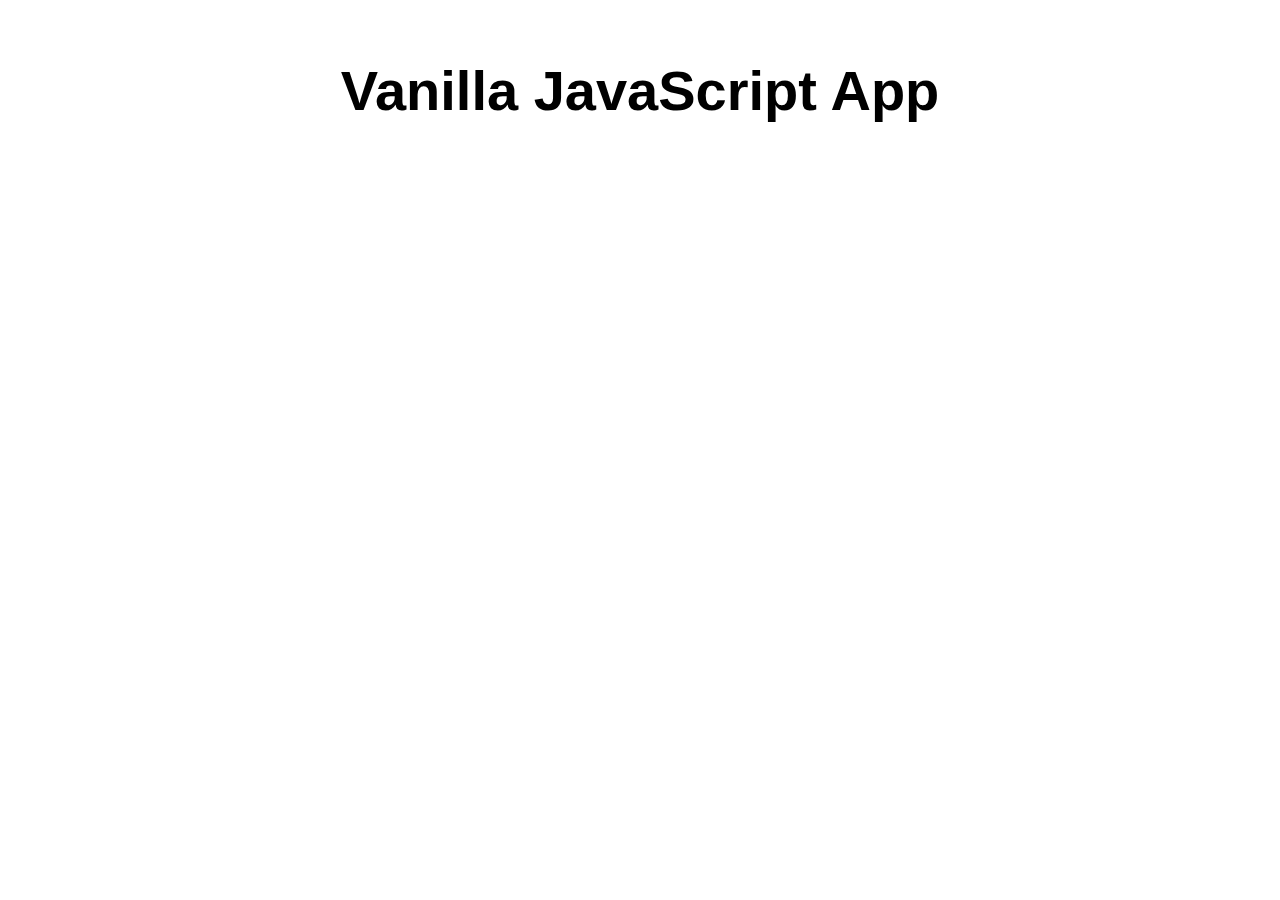
<file: index.html>
<!DOCTYPE html>
<html lang="en">

<head>
  <meta charset="UTF-8">
  <meta name="viewport" content="width=device-width, initial-scale=1.0">
  <link rel="stylesheet" href="styles.css">
  <title>Vanilla JavaScript App 123</title>
</head>

<body>
  <main>
    <h1>Vanilla JavaScript App</h1>
  </main>
</body>

</html>
</file>
<file: styles.css>
* {
  font-family: Arial, Helvetica, sans-serif;
}

html, body {
  margin: 0;
  border: 0;
  padding: 0;
  background-color: #fff;
}

main {
  margin: auto;
  width: 50%;
  padding: 20px;
}

main > h1 {
  text-align: center;
  font-size: 3.5em;
}
</file>
